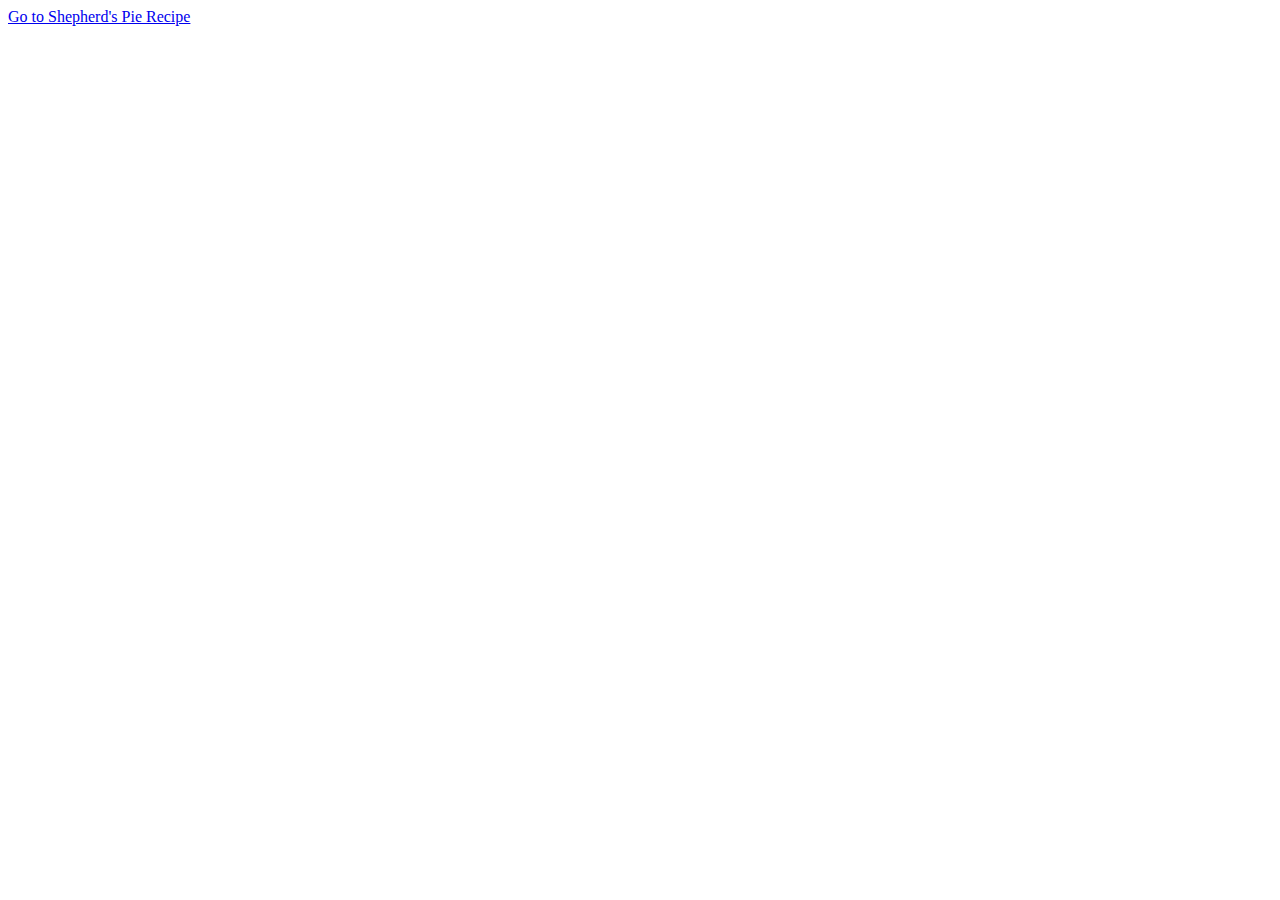
<file: index.html>
<!DOCTYPE html>
<html lang="en">
<head>
    <meta charset="UTF-8">
    <meta name="viewport" content="width=device-width, initial-scale=1.0">
    <title>Recipe Links</title>
</head>
<body>
    <a href="recipes/shepherdPie.html">Go to Shepherd's Pie Recipe</a>
</body>
</html>
</file>
